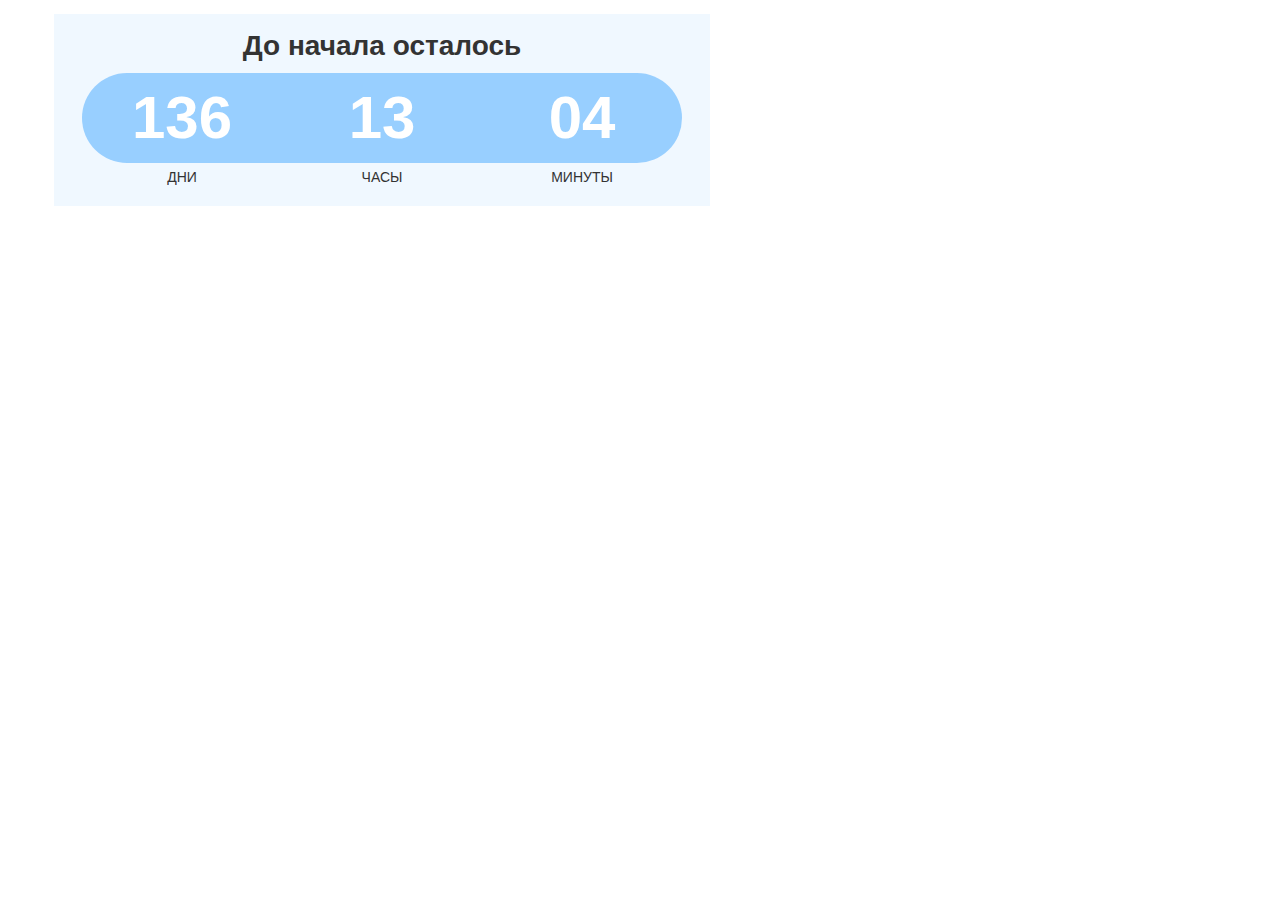
<file: var1_ul/index.html>
<!DOCTYPE html>
<html lang="en">
<head>
    <meta charset="UTF-8">
    <title>Test</title>
    <link rel="stylesheet" href="css/main.css">
</head>
<body class="container">
<section class="time">
    <h1 class="time__title">До начала осталось</h1>
    <div class="time__list">
        <ul class="time__row time__row--clock">
            <li class="time__col">136</li>
            <li class="time__col">13</li>
            <li class="time__col">04</li>
        </ul>
        <ul class="time__row time__row--title">
            <li class="time__col">дни</li>
            <li class="time__col">часы</li>
            <li class="time__col">минуты</li>
        </ul>
    </div>
</section>
</body>
</html>
</file>
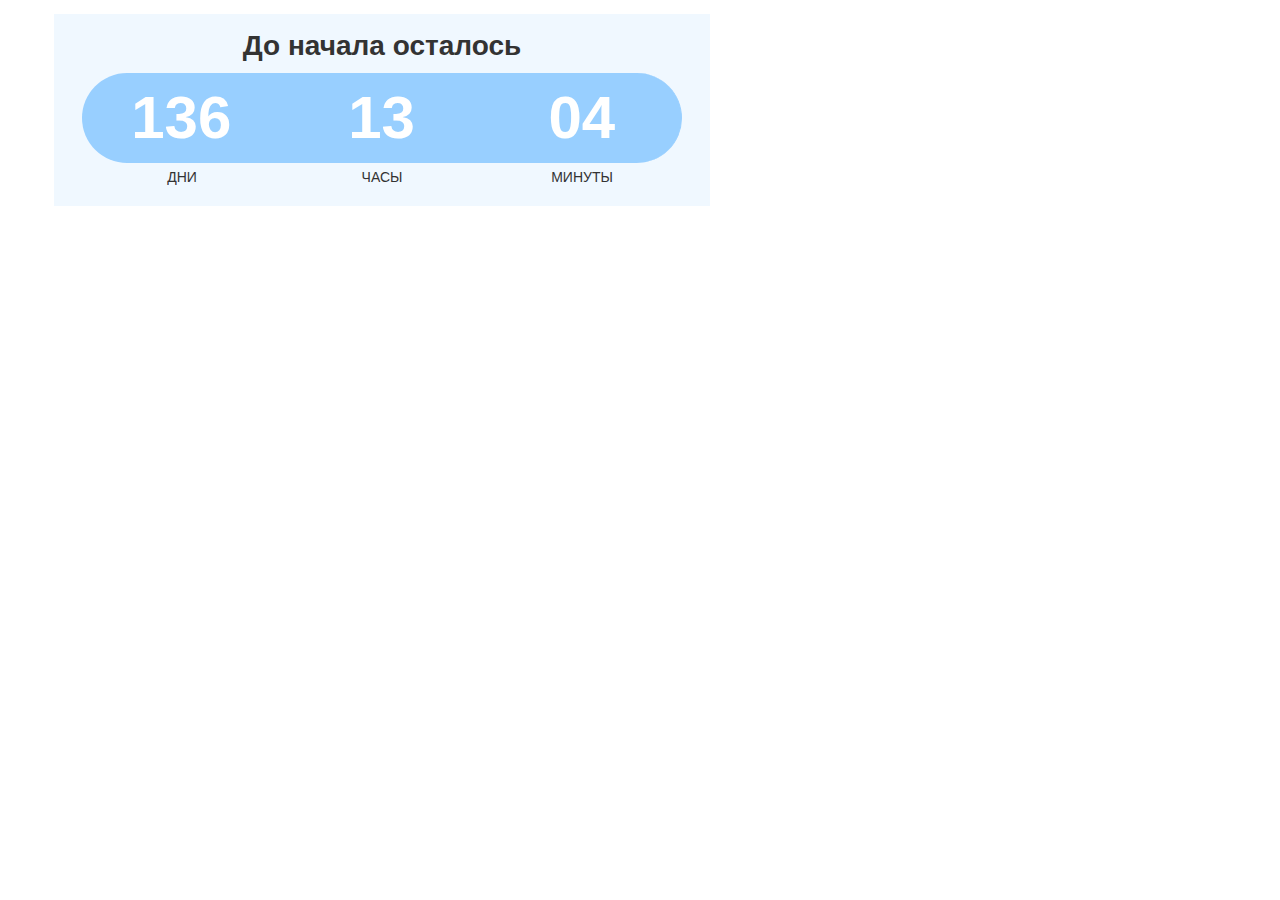
<file: var2_table/index.html>
<!DOCTYPE html>
<html lang="en">
<head>
    <meta charset="UTF-8">
    <title>Test</title>
    <link rel="stylesheet" href="css/main.css">
</head>
<body class="container">
    <section class="time">
        <h1 class="time__title">До начала осталось</h1>
        <table class="time__list">
            <tr class="time__row time__row--clock">
                <td class="time__col">
                    <div class="time__item">136</div>
                </td>
                <td class="time__col">
                    <div class="time__item">13</div>
                </td>
                <td class="time__col">
                    <div class="time__item">04</div>
                </td>
            </tr>
            <tr class="time__row time__row--title">
                <td class="time__col">дни</td>
                <td class="time__col">часы</td>
                <td class="time__col">минуты</td>
            </tr>
        </table>
    </section>
</body>
</html>
</file>
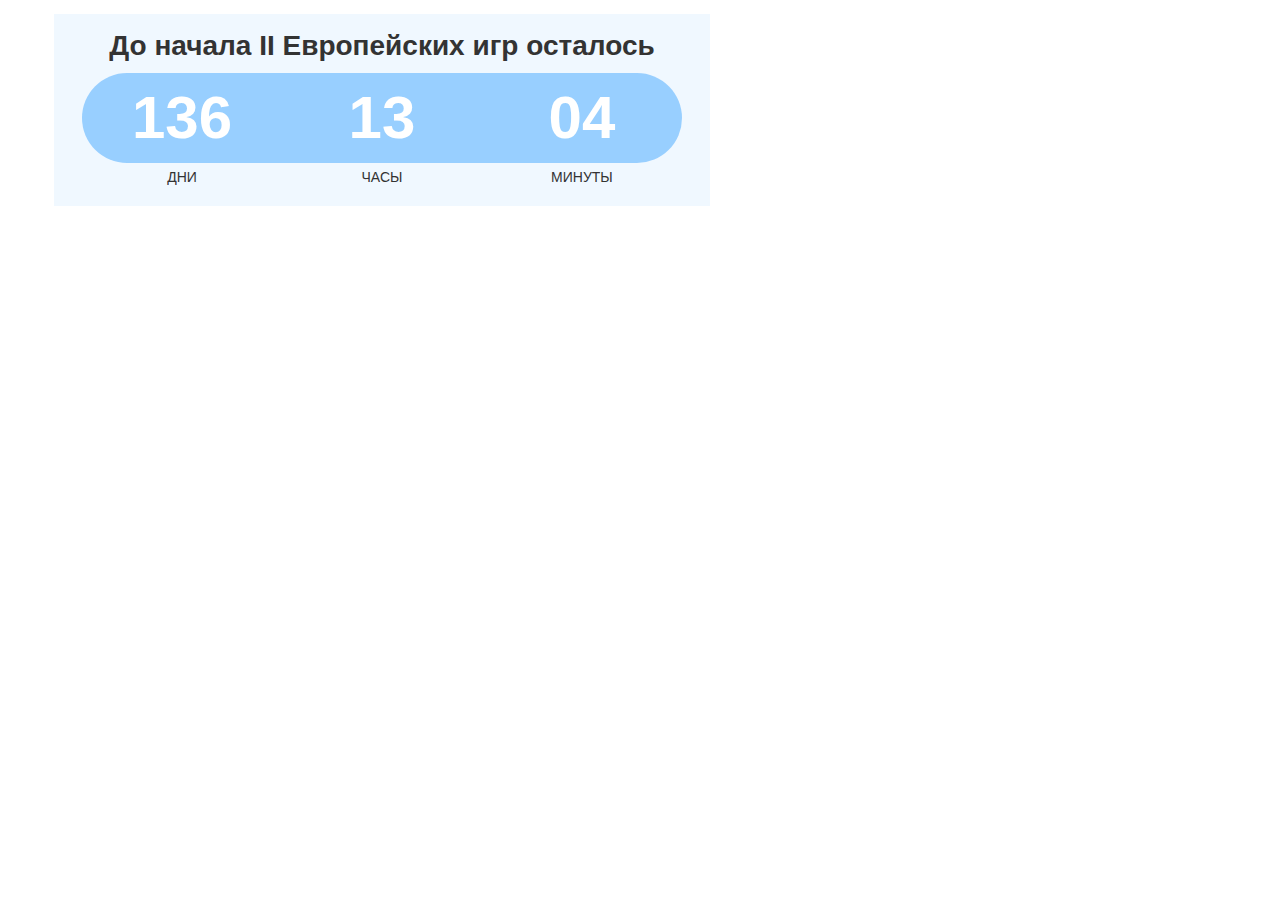
<file: var3_div/index.html>
<!DOCTYPE html>
<html lang="en">
<head>
    <meta charset="UTF-8">
    <title>Test</title>
    <link rel="stylesheet" href="css/main.css">
</head>
<body class="container">
<section class="time">
    <h1 class="time__title">До начала II Европейских игр осталось</h1>
    <div class="time__list">
        <div id="days" class="time__col time__col--clock">136</div>
        <div id="hours" class="time__col time__col--clock">13</div>
        <div id="minutes" class="time__col time__col--clock">04</div>
        <div class="time__col time__col--title">дни</div>
        <div class="time__col time__col--title">часы</div>
        <div class="time__col time__col--title">минуты</div>
    </div>
</section>
<script src="js/main.js"></script>
</body>
</html>
</file>
<file: var1_ul/css/main.css>
body {
    margin: 0;
    padding: 0;
    font-family: Arial, sans-serif;
    font-size: 14px;
    line-height: 1.3;
    color: #333;
    background-color: #fff;
}

.container {
    max-width: 1200px;
    width: 100%;
    margin-left: auto;
    margin-right: auto;
    padding-left: 1em;
    padding-right: 1em;
    box-sizing: border-box;
}

.time {
    max-width: 600px;
    margin-top: 1em;
    padding: 1em 2em;
    text-align: center;
    background-color: aliceblue;
}

.time__title {
    margin: 0;
    margin-bottom: 0.3em;
}

.time__list {
    width: 100%;
}

.time__row {
    display: flex;
    margin: 0;
    padding-left: 0;
    list-style: none;
}
.time__col {
    flex-basis: 33.33%;
}
.time__row--clock .time__col {
    padding: 0.1em;
    color: #fff;
    font-size: 60px;
    font-weight: bold;
    background-color: #98cfff;
}
.time__row--clock .time__col:first-child {
    border-top-left-radius: 50px;
    border-bottom-left-radius: 50px;
}

.time__row--clock .time__col:last-child {
    border-top-right-radius: 50px;
    border-bottom-right-radius: 50px;
}
.time__row--title .time__col {
    padding: 0.4em;
    text-transform: uppercase;
}
</file>
<file: var2_table/css/main.css>
body {
    margin: 0;
    padding: 0;
    font-family: Arial, sans-serif;
    font-size: 14px;
    line-height: 1.3;
    color: #333;
    background-color: #fff;
}

.container {
    max-width: 1200px;
    width: 100%;
    margin-left: auto;
    margin-right: auto;
    padding-left: 1em;
    padding-right: 1em;
    box-sizing: border-box;
}

.time {
    max-width: 600px;
    margin-top: 1em;
    padding: 1em 2em;
    text-align: center;
    background-color: aliceblue;
}

.time__title {
    margin: 0;
    margin-bottom: 0.3em;
}

.time__list {
    width: 100%;
    border-collapse: collapse;
    border-spacing: 0;
}

.time__row--clock .time__col {
    padding: 0;
    border-right: 1px solid #98cfff;
}



.time__col {
    width: 33.33%;
}

.time__col:last-child {
    border: none;
}
.time__col:first-child .time__item {
    border-top-left-radius: 50px;
    border-bottom-left-radius: 50px;
}


.time__col:last-child .time__item {
    border-top-right-radius: 50px;
    border-bottom-right-radius: 50px;
}

.time__item {
    padding: 0.1em;
    color: #fff;
    font-size: 60px;
    font-weight: bold;
    background-color: #98cfff;
    border-right: 1px solid #98cfff; /*for IE*/
}

.time__row--title .time__col {
    padding: 0.4em;
    text-transform: uppercase;
}
</file>
<file: var3_div/css/main.css>
body {
    margin: 0;
    padding: 0;
    font-family: Arial, sans-serif;
    font-size: 14px;
    line-height: 1.3;
    color: #333;
    background-color: #fff;
}

.container {
    max-width: 1200px;
    width: 100%;
    margin-left: auto;
    margin-right: auto;
    padding-left: 1em;
    padding-right: 1em;
    box-sizing: border-box;
}

.time {
    max-width: 600px;
    margin-top: 1em;
    padding: 1em 2em;
    text-align: center;
    background-color: aliceblue;
}

.time__title {
    margin: 0;
    margin-bottom: 0.3em;
}

.time__list {
    display: flex;
    flex-wrap: wrap;
    width: 100%;
}

.time__col {
    flex-basis: 33.33%;
    max-width: 200px; /*for IE*/
    box-sizing: border-box;
}
.time__col--clock {
    padding: 0.1em;
    color: #fff;
    font-size: 60px;
    font-weight: bold;
    background-color: #98cfff;
}
.time__col--clock:first-child {
    border-top-left-radius: 50px;
    border-bottom-left-radius: 50px;
}

.time__col--clock:nth-child(3) {
    border-top-right-radius: 50px;
    border-bottom-right-radius: 50px;
}
 .time__col--title {
    padding: 0.4em;
    text-transform: uppercase;
}
</file>
